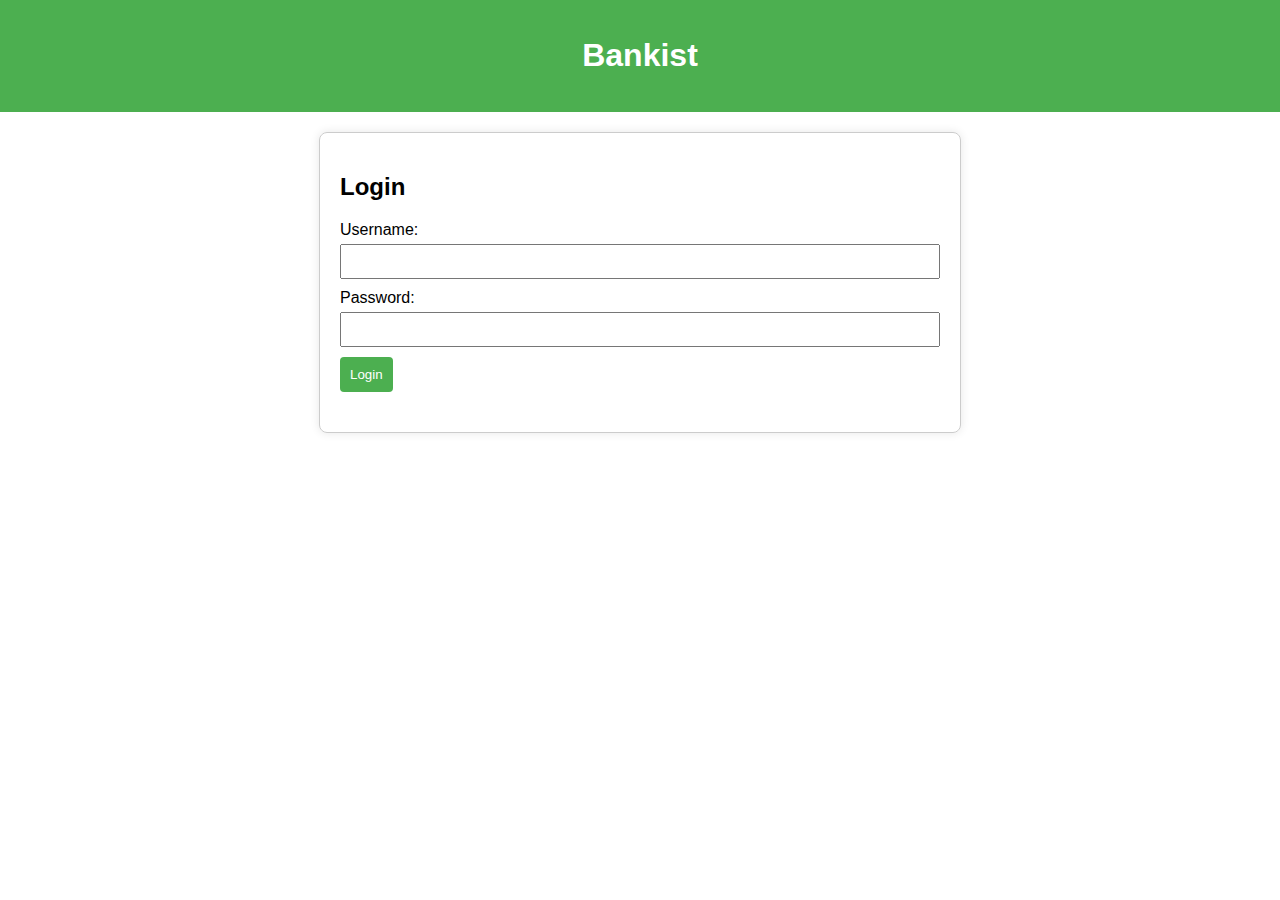
<file: BankistApp/index.html>
<!DOCTYPE html>
<html lang="en">
<head>
    <meta charset="UTF-8">
    <meta name="viewport" content="width=device-width, initial-scale=1.0">
    <title>Bankist</title>
    <link rel="stylesheet" href="components/styling.css">
</head>
<body>
    <header>
        <h1>Bankist</h1>
    </header>
    <main> 
        <div id="login-section">
            <h2>Login</h2>
            <label for="username">Username:</label>
            <input type="text" id="username" required>
            <br>
            <label for="password">Password:</label>
            <input type="password" id="password" required>
            <br>
            <button onclick="login()">Login</button>
        </div>

        <div id="account-section" style="display: none;">
            <h2>Welcome, <span id="username-display"></span>!</h2>
            <h3>Your Account Balance: $<span id="balance">1000</span></h3>
            <button onclick="deposit()">Deposit</button>
            <button onclick="withdraw()">Withdraw</button>
            <button onclick="logout()">Logout</button>
        </div>

        <div id="error-message" style="color: red; display: none;">Insufficient funds!</div>
    </main>

    <script src="components/dynamic.js">
        
    </script>
</body>
</html>
</file>
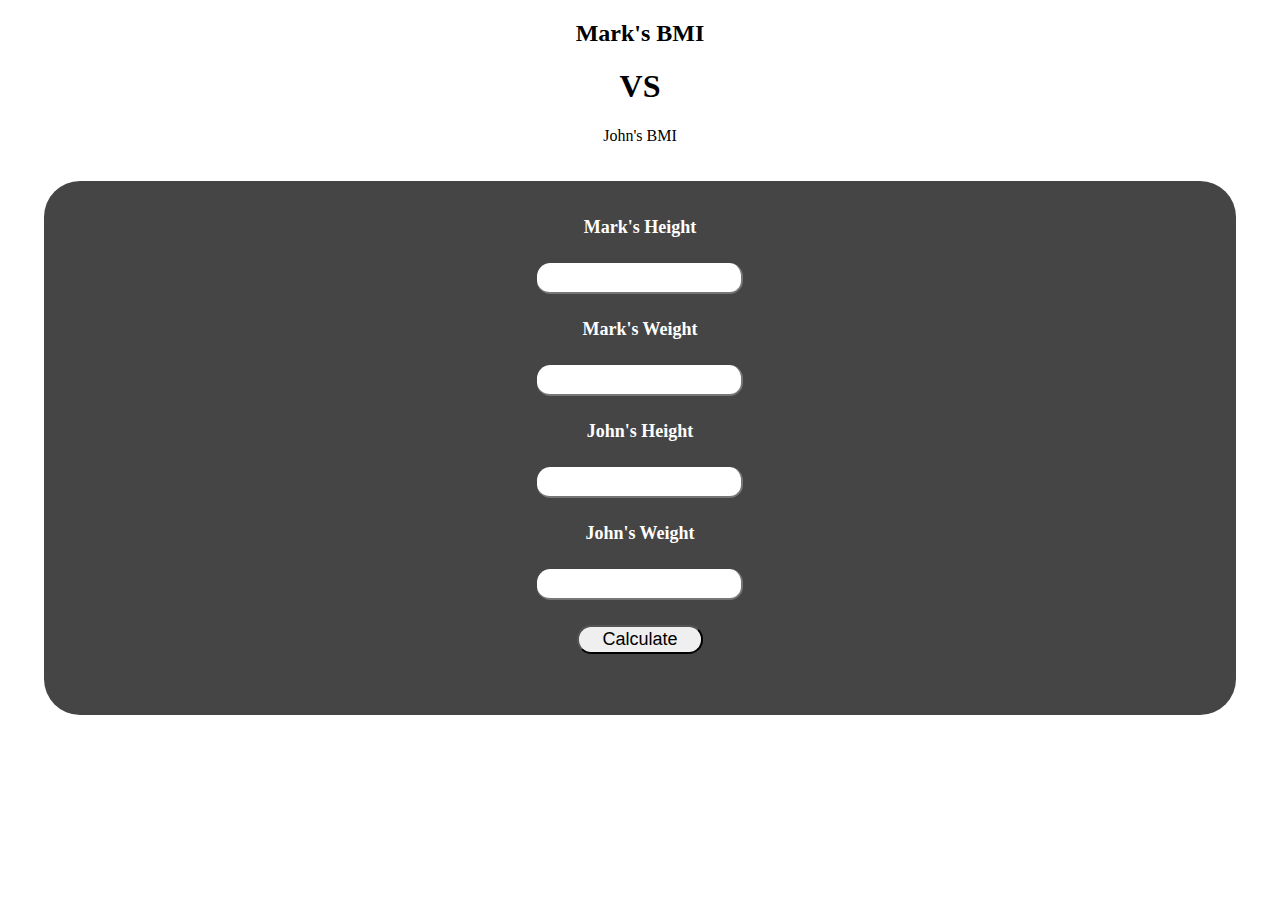
<file: bmi1/index.html>
<!DOCTYPE html>
<html lang="en">

<head>
    <meta charset="UTF-8">
    <meta name="viewport" content="width=device-width, initial-scale=1.0">
    <title>BMI Calculator</title>
    <link rel="stylesheet" href="components/BMI.css">
</head>
<body>
    <h2>Mark's BMI <h1>VS</h1> John's BMI</h2>
    <div class="body">
        <label for="markHeight">Mark's Height</label>
    <input id="markHeight" type="number">

    <label for="markWeight">Mark's Weight</label>
    <input id="markWeight" type="number">

    <label for="johnHeight">John's Height</label>
    <input id="johnHeight" type="number">

    <label for="johnWeight">John's Weight</label>
    <input id="johnWeight" type="number">

    <button onclick='calculate()'>Calculate</button>
    <div id="output"></div>
    </div>

    <script src="components/BMI.js"></script>
</body>
</html>
</file>
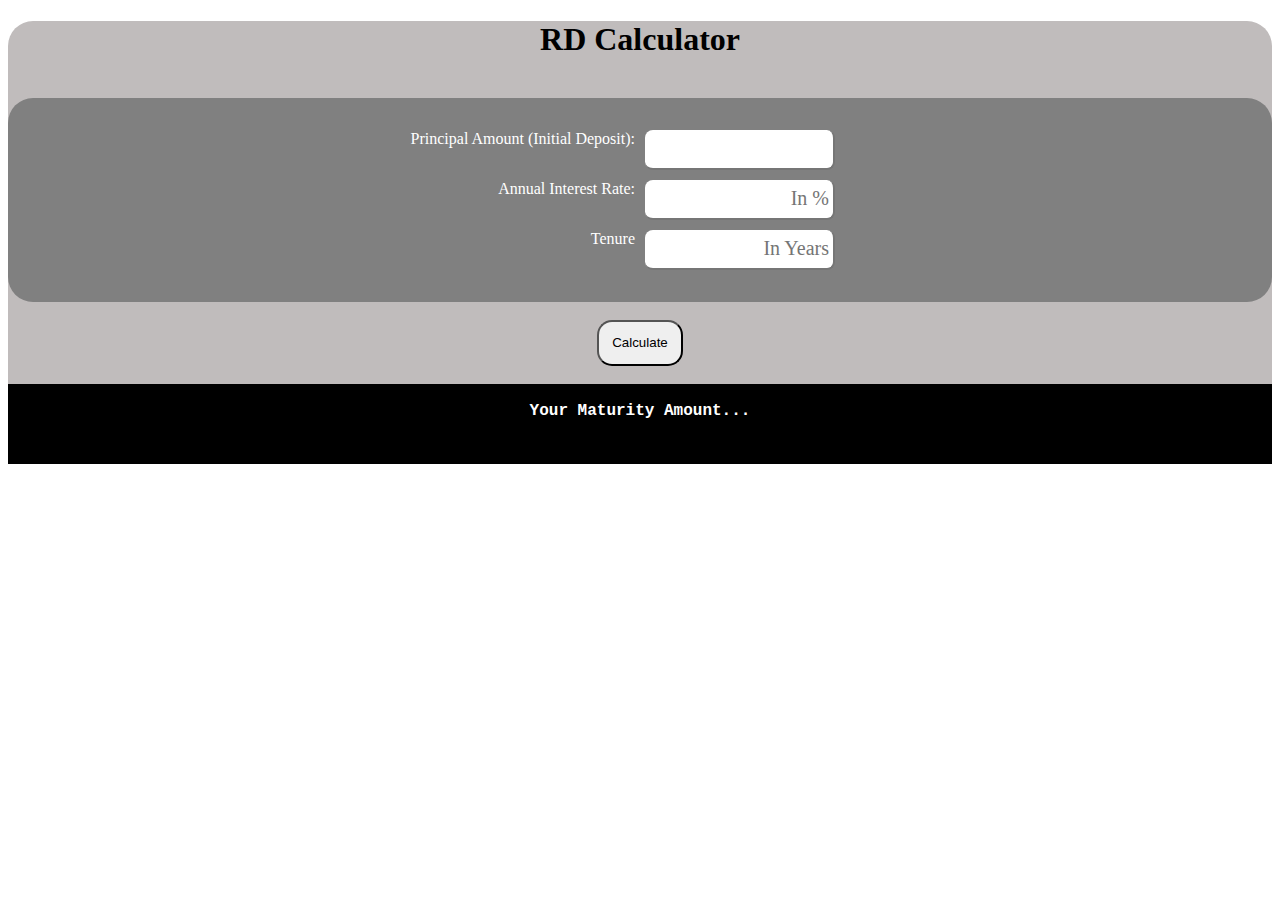
<file: FD Calculator/index.html>
<!DOCTYPE html>
<html lang="en">
<head>
    <meta charset="UTF-8">
    <meta name="viewport" content="width=device-width, initial-scale=1.0">
    <title>FD Calculator</title>
    <link rel="stylesheet" href="styling/styling.css">
</head>
<body>
    <div class="container">
        <h1>RD Calculator</h1><br>
        <div class="calculation">
       
            <label for="principalAmount">Principal Amount (Initial Deposit):</label>
            <input type="number" id="principalAmount" required>

            <label for="annualInterestRate">Annual Interest Rate:</label>
            <input type="number" id="annualInterestRate" required placeholder="In %">

            <label for="tenure">Tenure</label>
            <input type="number" id="tenure" required placeholder="In Years">
        
        </div><br>
        <button onclick="calculateRD()">Calculate</button><br><br>
        <div class="result"><br>Your Maturity Amount...<div class="maturity"></div></div>
    </div>

<script src="dynamic/dynamic.js"></script>
</body>
</html>
</file>
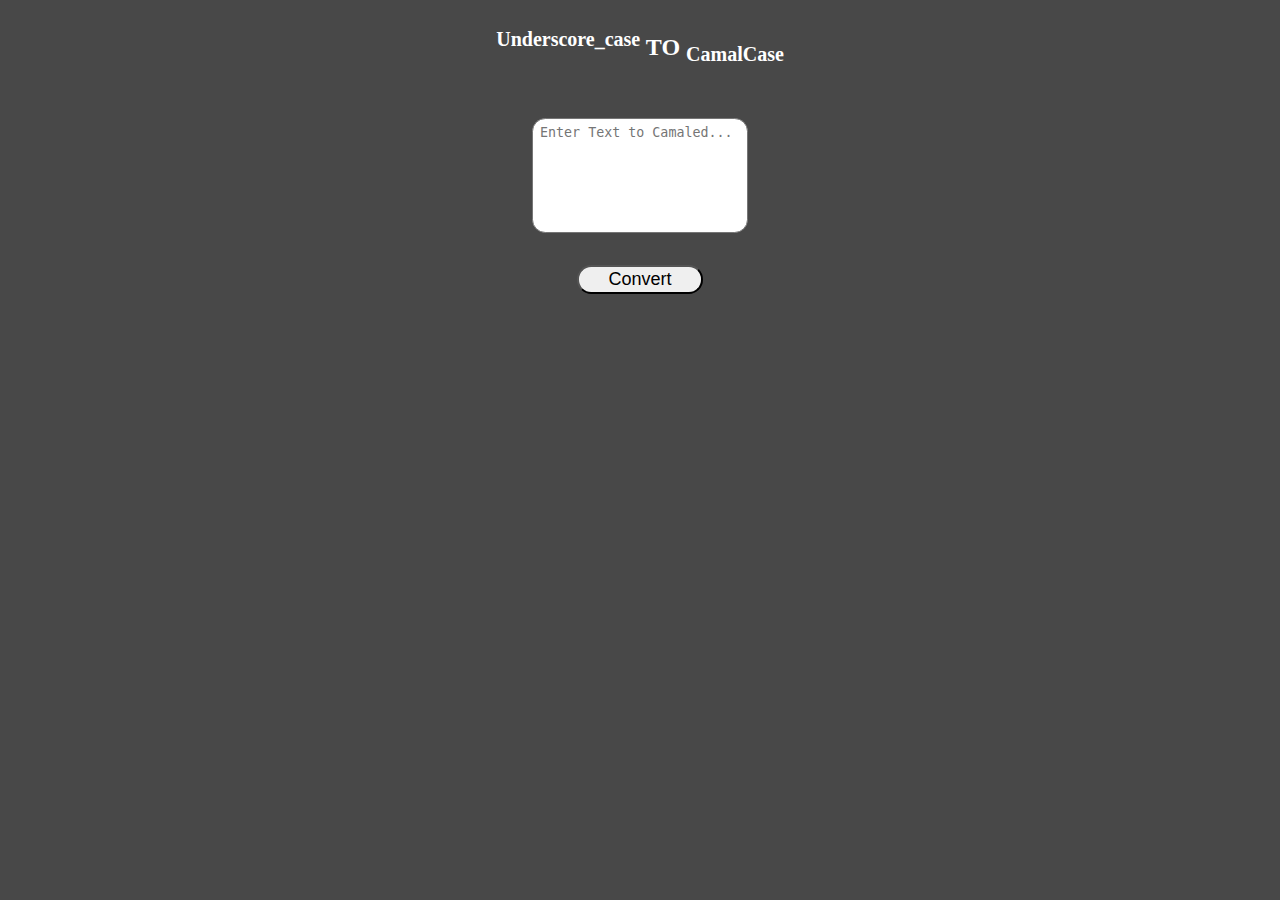
<file: toCamal/index.html>
<!DOCTYPE html>
<html lang="en">
<head>
  <meta charset="UTF-8">
  <meta name="viewport" content="width=device-width, initial-scale=1.0">
  <title>U_CtoCC</title>
  <style>
    .click{
    width: 7em;
    height: 1.6em;
    border-radius: 0.79em;
   
    font-size: large;
    transition: background-color 500ms;
    transition: color 500ms;
}
.click:hover{
    background-color: black;
    color: white;
    transition: background-color 500ms;
    transition: color 500ms;
    border-color: white;
    
}
textarea{
  border-radius: 1em;
  width: 200px;
  height: 100px;
  resize: none;
  padding: .5em;
}
body{
  display: flex;
  flex-direction: column;
  height: fit-content;
  align-items: center;
  color: white;
  gap: 2em;
  background-color: rgb(72, 72, 72);
}
.output{
  color: white;
}
  </style>
</head>
<body>
  <h2><sup>Underscore_case</sup> TO <sub>CamalCase</sub></h2>


<script>
   
    const textArea = document.createElement('textarea');
    const button =  document.createElement('button');
    const outputDiv = document.createElement('div');

    button.setAttribute('class','click');
    button.setAttribute('onclick','convert()');
    button.setAttribute('type','button')
    button.textContent='Convert'

    textArea.setAttribute('class', 'input');
    textArea.setAttribute('placeholder','Enter Text to Camaled...');

    outputDiv.setAttribute('class','output')
    
    document.body.appendChild(textArea);
    document.body.appendChild(button);
    document.body.appendChild(outputDiv)

    function convert() {
      const inputText = textArea.value;
      const convertedText = inputText.replace(/_./g, match => match.charAt(1).toUpperCase());
      outputDiv.textContent = convertedText;
    }

</script>

</body>
</html>
</file>
<file: BankistApp/components/styling.css>
/* styling.css */

body {
    font-family: 'Arial', sans-serif;
    margin: 0;
    padding: 0;
}

header {
    background-color: #4CAF50;
    color: white;
    text-align: center;
    padding: 1em;
}

main {
    max-width: 600px;
    margin: 20px auto;
    padding: 20px;
    border: 1px solid #ccc;
    border-radius: 8px;
    box-shadow: 0 0 10px rgba(0, 0, 0, 0.1);
}

#login-section,
#account-section {
    margin-bottom: 20px;
}

label {
    display: block;
    margin-bottom: 5px;
}

input {
    width: 100%;
    padding: 8px;
    margin-bottom: 10px;
    box-sizing: border-box;
}

button {
    background-color: #4CAF50;
    color: white;
    padding: 10px;
    border: none;
    border-radius: 4px;
    cursor: pointer;
}

button:hover {
    background-color: #45a049;
}

#error-message {
    margin-top: 10px;
}

/* Add more styles as needed */
</file>
<file: bmi1/components/BMI.css>
.body{
    background-color: rgb(69, 69, 69);
    display: flex;
    flex-direction: column;
    align-items: center;
    gap: 1.4em;
    padding: 2em;
    margin: 2em;
    border-radius: 2em;
    color: white;
    font-weight: bold;
    font-size: large;
}
body{
    align-items: center;
    text-align: center;
}
input{
    width: 15em;
    height: 2em;
    border-radius: 1em;
    border-top: none;
    border-left: none;
}
button{
    width: 7em;
    height: 1.6em;
    border-radius: 0.79em;
   
    font-size: large;
    transition: background-color 500ms;
    transition: color 500ms;
}
button:hover{
    background-color: black;
    color: white;
    transition: background-color 500ms;
    transition: color 500ms;
    border-color: white;
}
</file>
<file: FD Calculator/styling/styling.css>
input{
    text-align: right;
    width: 180px;
    height: 30px;
    border-top: none;
    border-left: none;
    border-radius: 8px;
    padding: 4px;
    font-size: 20px;
    font-family:cursive;
}
input::-webkit-inner-spin-button,input::-webkit-outer-spin-button{
    display: none;
}
.container{
    background-color: rgb(192, 188, 188);
    justify-content: space-between;
    text-align: center;
    border-radius: 25px;
}
.calculation{
    display: grid;
    grid-template-columns: 1fr 1fr;
    justify-content:space-between;
    gap: 10px;
    text-align: right;
    background-color: gray;
    padding: 2em;
    border-radius: 25px;
}
.result{
   height: 5em;
   background-color: black; 
   color: white;
   font-weight: bold;
   font-family:'Courier New', Courier, monospace;
}
button{
    width: fit-content;
    padding: 1em;
    border-radius: 15px;
}

.out{
    color: white;
}
label{
    color: white;
}
</file>
